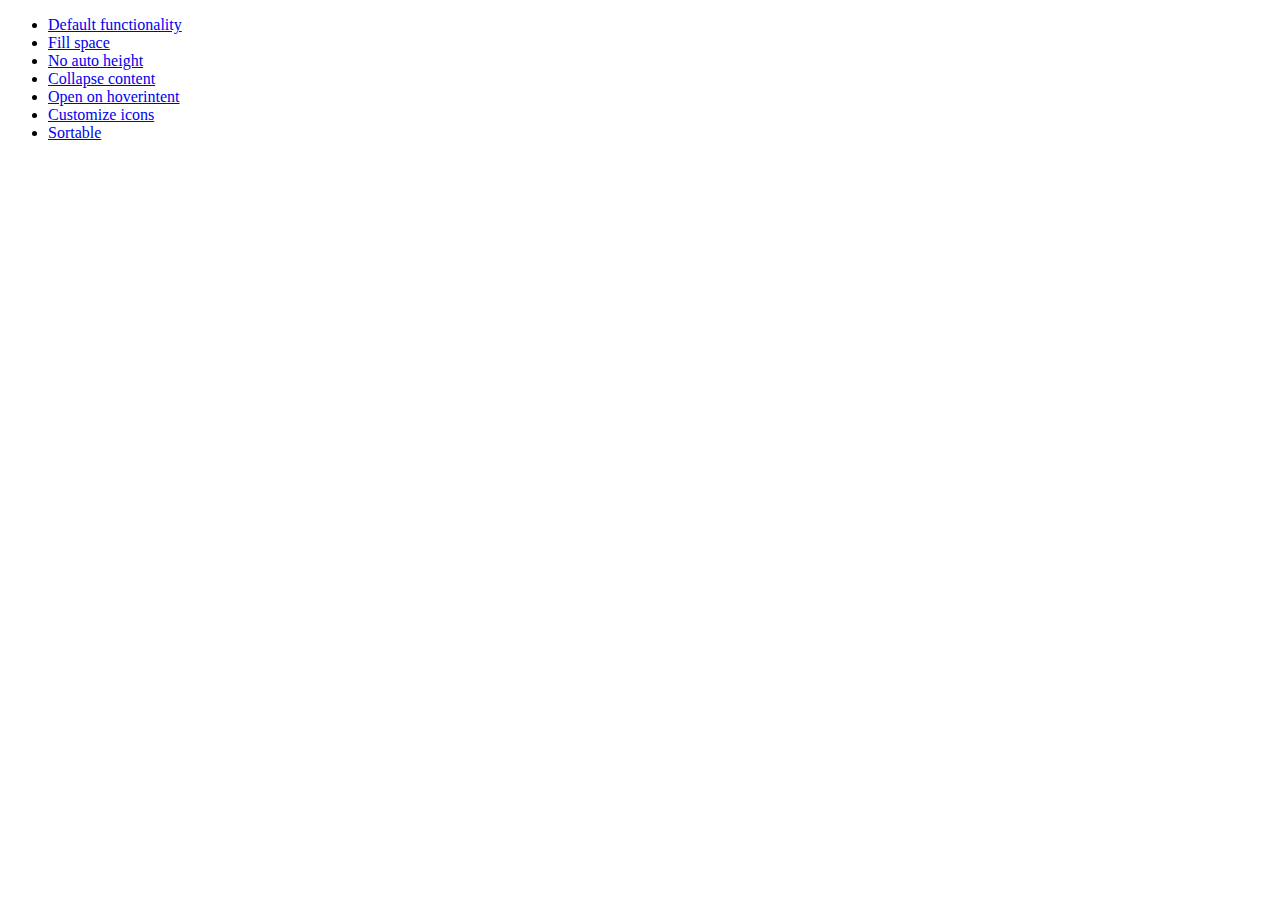
<file: static/jquery-ui-1.10.3/demos/accordion/index.html>
<!doctype html>
<html lang="en">
<head>
	<meta charset="utf-8">
	<title>jQuery UI Accordion Demos</title>
</head>
<body>

<ul>
	<li><a href="default.html">Default functionality</a></li>
	<li><a href="fillspace.html">Fill space</a></li>
	<li><a href="no-auto-height.html">No auto height</a></li>
	<li><a href="collapsible.html">Collapse content</a></li>
	<li><a href="hoverintent.html">Open on hoverintent</a></li>
	<li><a href="custom-icons.html">Customize icons</a></li>
	<li><a href="sortable.html">Sortable</a></li>
</ul>

</body>
</html>
</file>
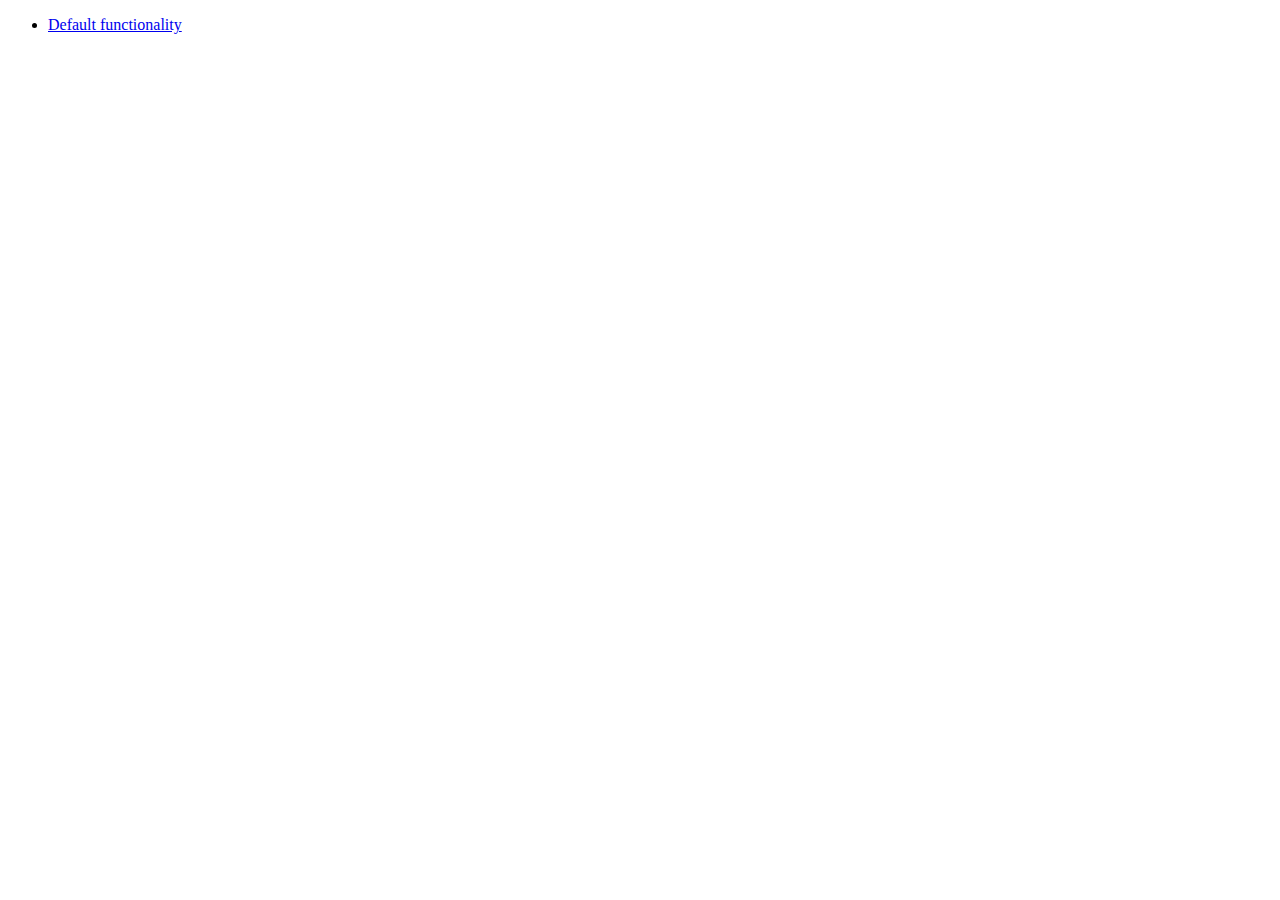
<file: static/jquery-ui-1.10.3/demos/addClass/index.html>
<!doctype html>
<html lang="en">
<head>
	<meta charset="utf-8">
	<title>jQuery UI Effects Demos</title>
</head>
<body>

<ul>
	<li><a href="default.html">Default functionality</a></li>
</ul>

</body>
</html>
</file>
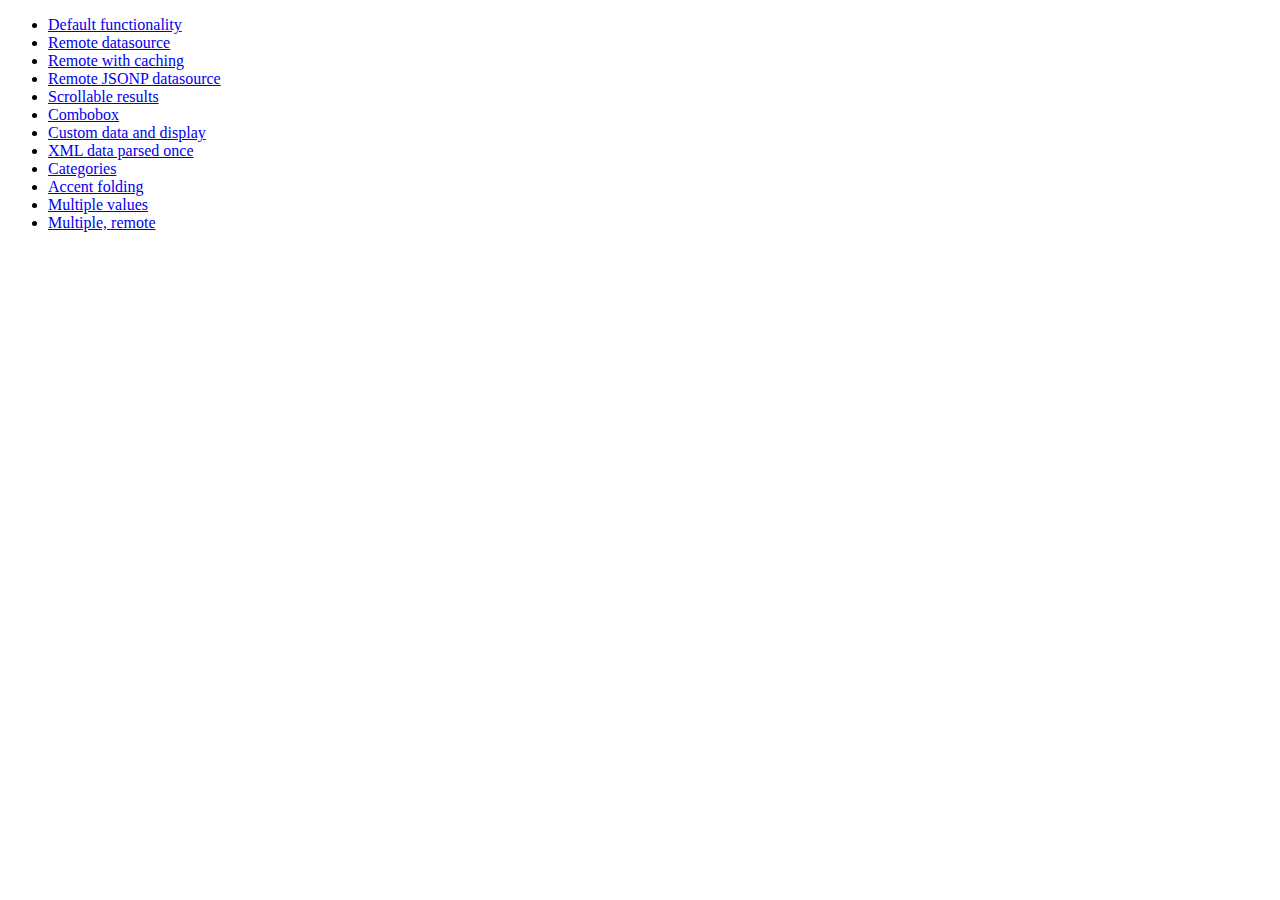
<file: static/jquery-ui-1.10.3/demos/autocomplete/index.html>
<!doctype html>
<html lang="en">
<head>
	<meta charset="utf-8">
	<title>jQuery UI Autocomplete Demos</title>
</head>
<body>

<ul>
	<li><a href="default.html">Default functionality</a></li>
	<li><a href="remote.html">Remote datasource</a></li>
	<li><a href="remote-with-cache.html">Remote with caching</a></li>
	<li><a href="remote-jsonp.html">Remote JSONP datasource</a></li>
	<li><a href="maxheight.html">Scrollable results</a></li>
	<li><a href="combobox.html">Combobox</a></li>
	<li><a href="custom-data.html">Custom data and display</a></li>
	<li><a href="xml.html">XML data parsed once</a></li>
	<li><a href="categories.html">Categories</a></li>
	<li><a href="folding.html">Accent folding</a></li>
	<li><a href="multiple.html">Multiple values</a></li>
	<li><a href="multiple-remote.html">Multiple, remote</a></li>
</ul>

</body>
</html>
</file>
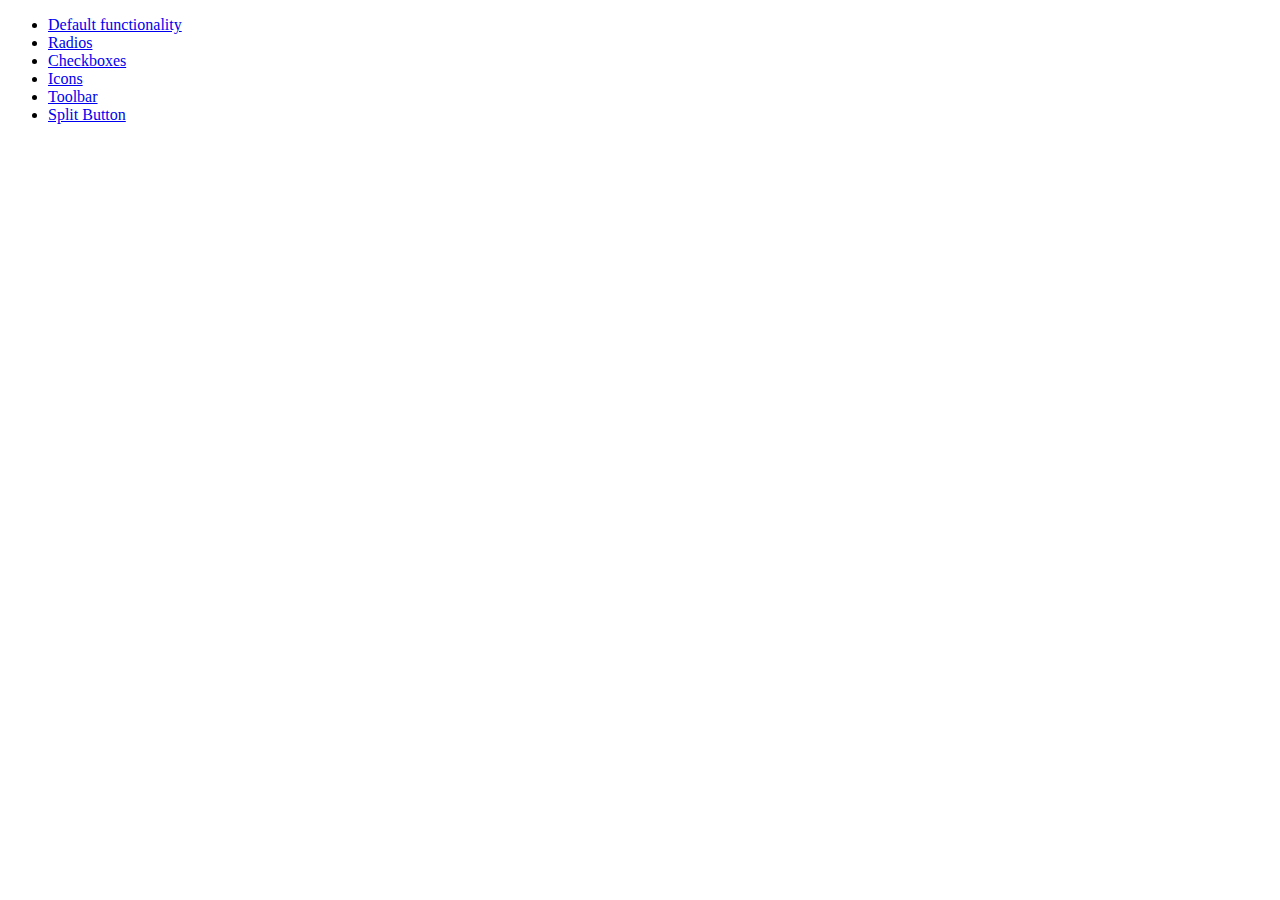
<file: static/jquery-ui-1.10.3/demos/button/index.html>
<!doctype html>
<html lang="en">
<head>
	<meta charset="utf-8">
	<title>jQuery UI Button Demos</title>
</head>
<body>

<ul>
	<li><a href="default.html">Default functionality</a></li>
	<li><a href="radio.html">Radios</a></li>
	<li><a href="checkbox.html">Checkboxes</a></li>
	<li><a href="icons.html">Icons</a></li>
	<li><a href="toolbar.html">Toolbar</a></li>
	<li><a href="splitbutton.html">Split Button</a></li>
</ul>

</body>
</html>
</file>
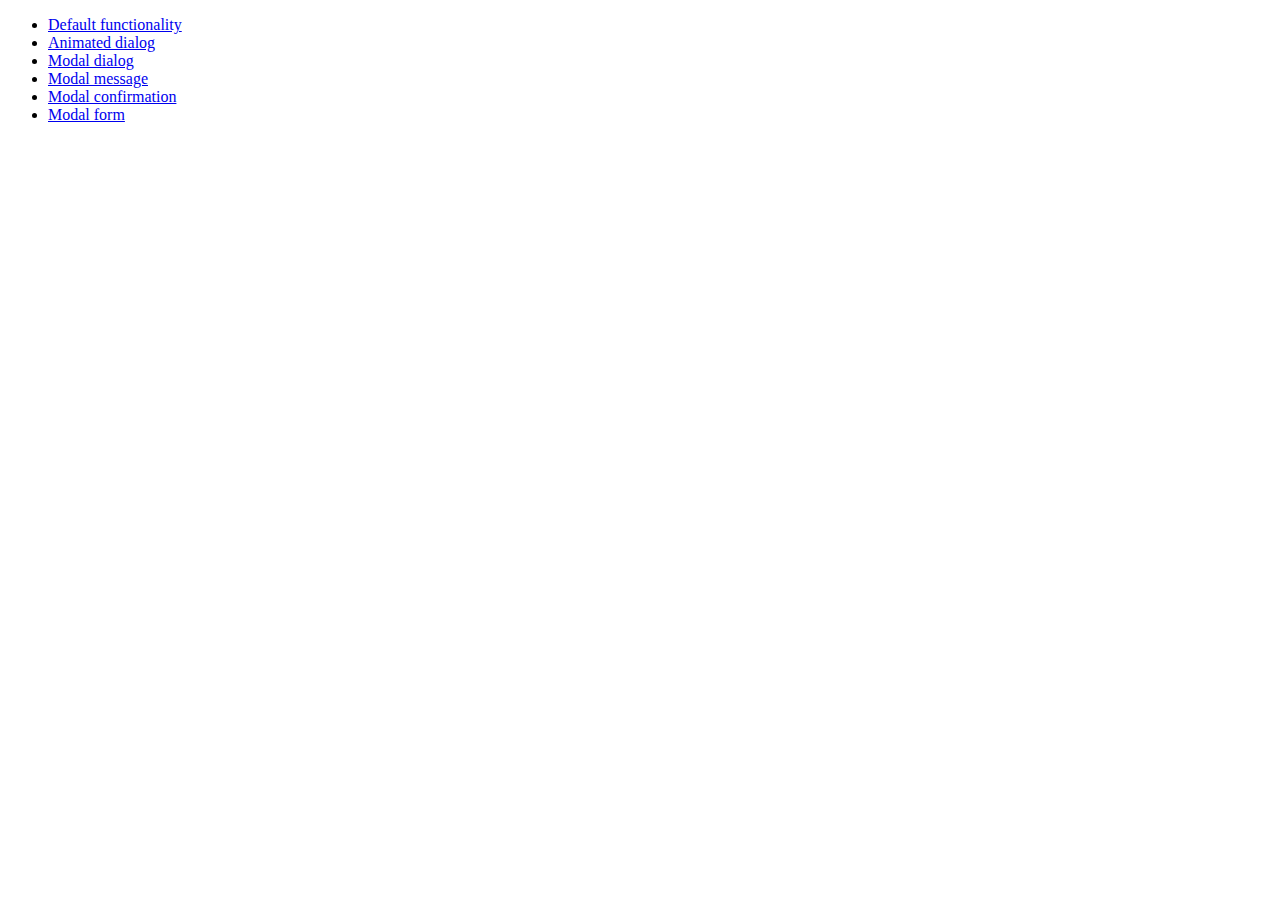
<file: static/jquery-ui-1.10.3/demos/dialog/index.html>
<!doctype html>
<html lang="en">
<head>
	<meta charset="utf-8">
	<title>jQuery UI Dialog Demos</title>
</head>
<body>

<ul>
	<li><a href="default.html">Default functionality</a></li>
	<li><a href="animated.html">Animated dialog</a></li>
	<li><a href="modal.html">Modal dialog</a></li>
	<li><a href="modal-message.html">Modal message</a></li>
	<li><a href="modal-confirmation.html">Modal confirmation</a></li>
	<li><a href="modal-form.html">Modal form</a></li>
</ul>

</body>
</html>
</file>
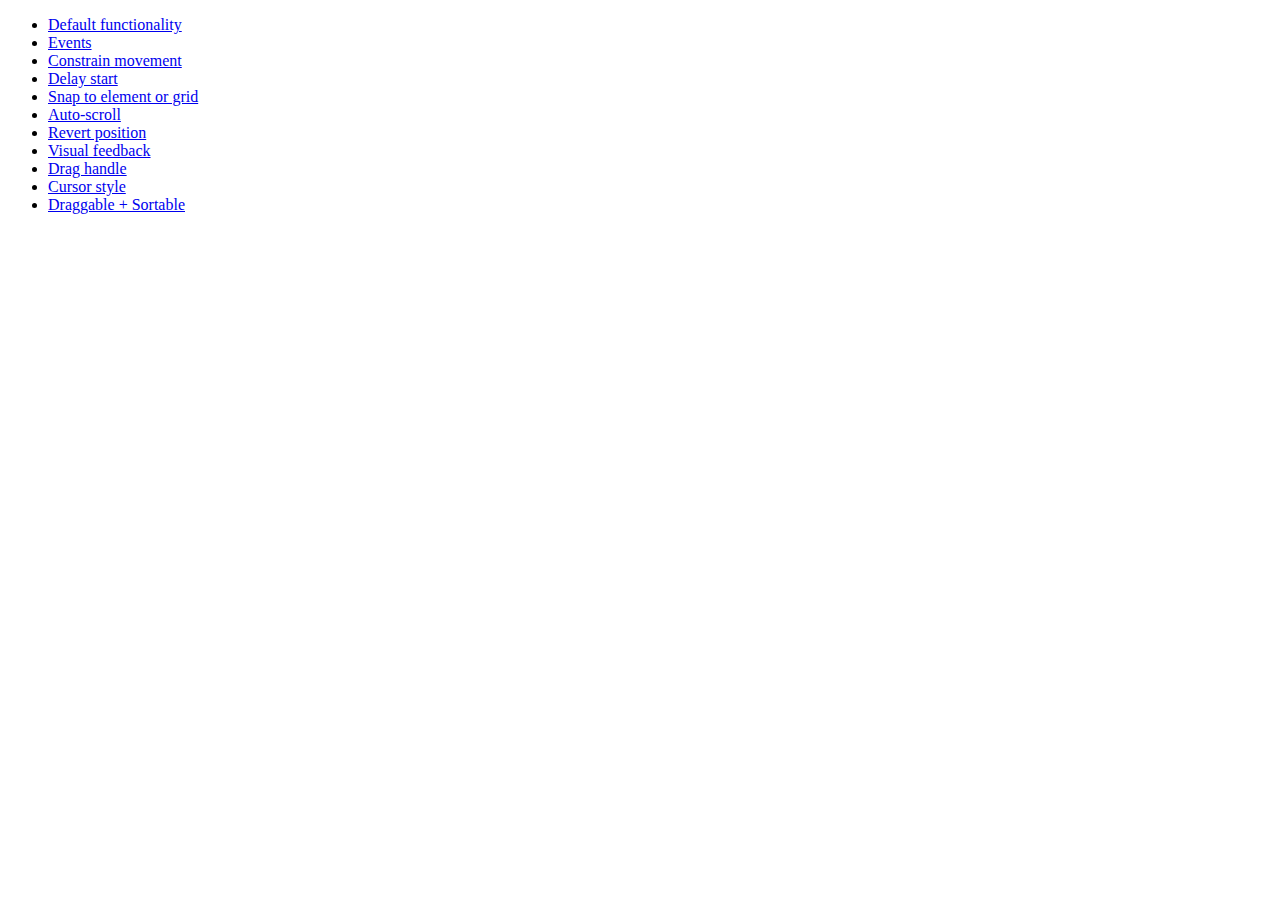
<file: static/jquery-ui-1.10.3/demos/draggable/index.html>
<!doctype html>
<html lang="en">
<head>
	<meta charset="utf-8">
	<title>jQuery UI Draggable Demos</title>
</head>
<body>

<ul>
	<li><a href="default.html">Default functionality</a></li>
	<li><a href="events.html">Events</a></li>
	<li><a href="constrain-movement.html">Constrain movement</a></li>
	<li><a href="delay-start.html">Delay start</a></li>
	<li><a href="snap-to.html">Snap to element or grid</a></li>
	<li><a href="scroll.html">Auto-scroll</a></li>
	<li><a href="revert.html">Revert position</a></li>
	<li><a href="visual-feedback.html">Visual feedback</a></li>
	<li><a href="handle.html">Drag handle</a></li>
	<li><a href="cursor-style.html">Cursor style</a></li>
	<li><a href="sortable.html">Draggable + Sortable</a></li>
</ul>

</body>
</html>
</file>
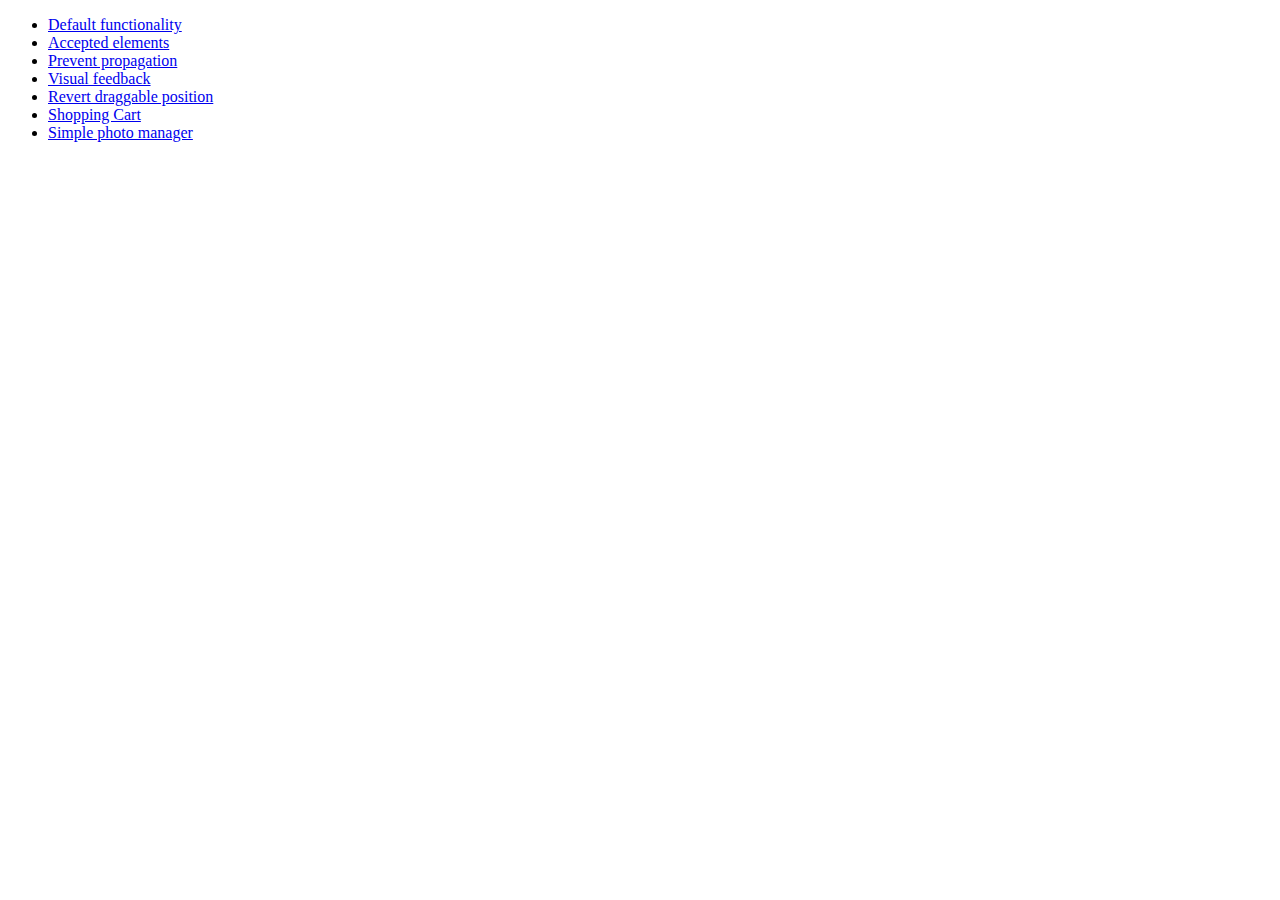
<file: static/jquery-ui-1.10.3/demos/droppable/index.html>
<!doctype html>
<html lang="en">
<head>
	<meta charset="utf-8">
	<title>jQuery UI Droppable Demos</title>
</head>
<body>

<ul>
	<li><a href="default.html">Default functionality</a></li>
	<li><a href="accepted-elements.html">Accepted elements</a></li>
	<li><a href="propagation.html">Prevent propagation</a></li>
	<li><a href="visual-feedback.html">Visual feedback</a></li>
	<li><a href="revert.html">Revert draggable position</a></li>
	<li><a href="shopping-cart.html">Shopping Cart</a></li>
	<li><a href="photo-manager.html">Simple photo manager</a></li>
</ul>

</body>
</html>
</file>
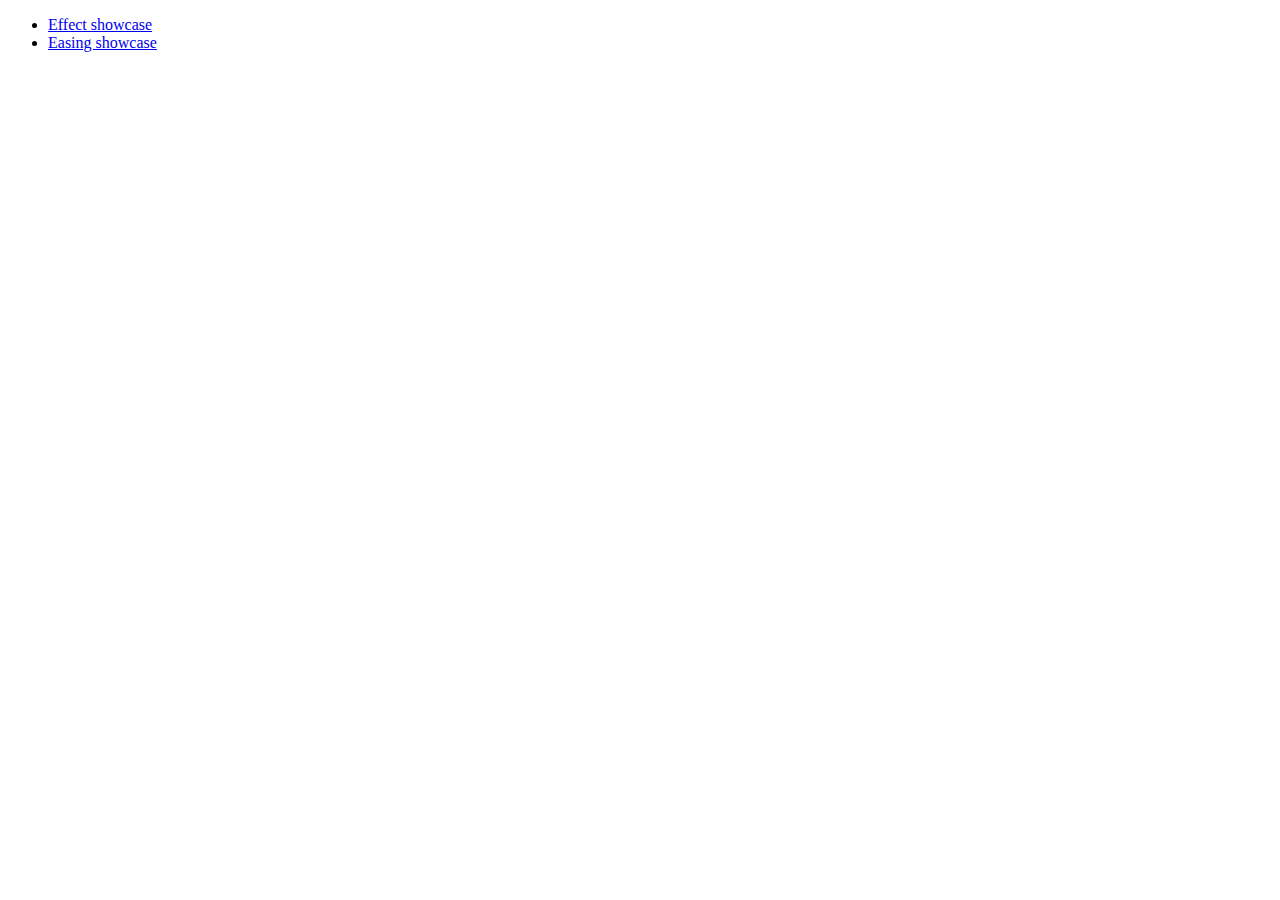
<file: static/jquery-ui-1.10.3/demos/effect/index.html>
<!doctype html>
<html lang="en">
<head>
	<meta charset="utf-8">
	<title>jQuery UI Effects Demos</title>
</head>
<body>

<ul>
	<li><a href="default.html">Effect showcase</a></li>
	<li><a href="easing.html">Easing showcase</a></li>
</ul>

</body>
</html>
</file>
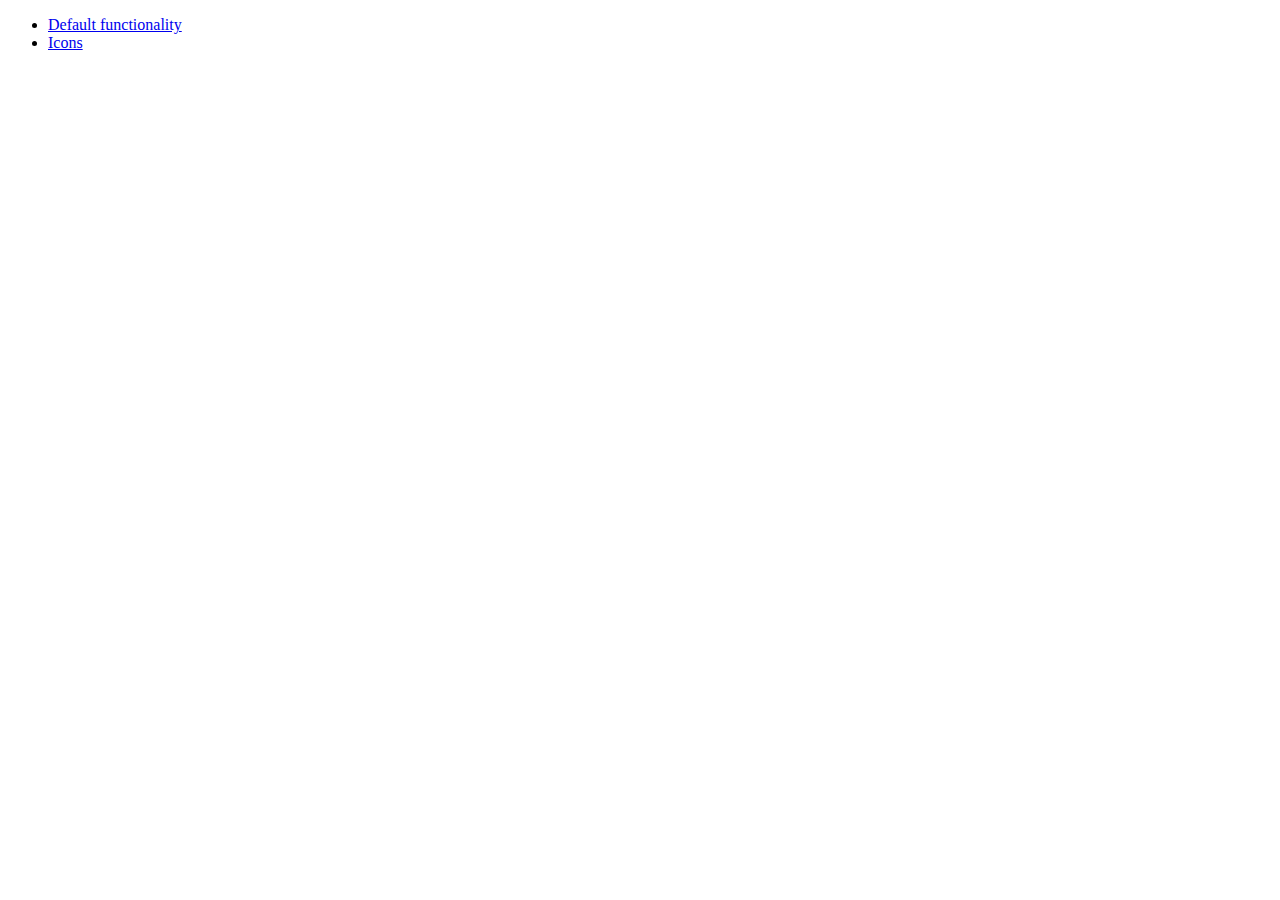
<file: static/jquery-ui-1.10.3/demos/menu/index.html>
<!doctype html>
<html lang="en">
<head>
	<meta charset="utf-8">
	<title>jQuery UI Menu Demos</title>
</head>
<body>

<ul>
	<li><a href="default.html">Default functionality</a></li>
	<li><a href="icons.html">Icons</a></li>
</ul>

</body>
</html>
</file>
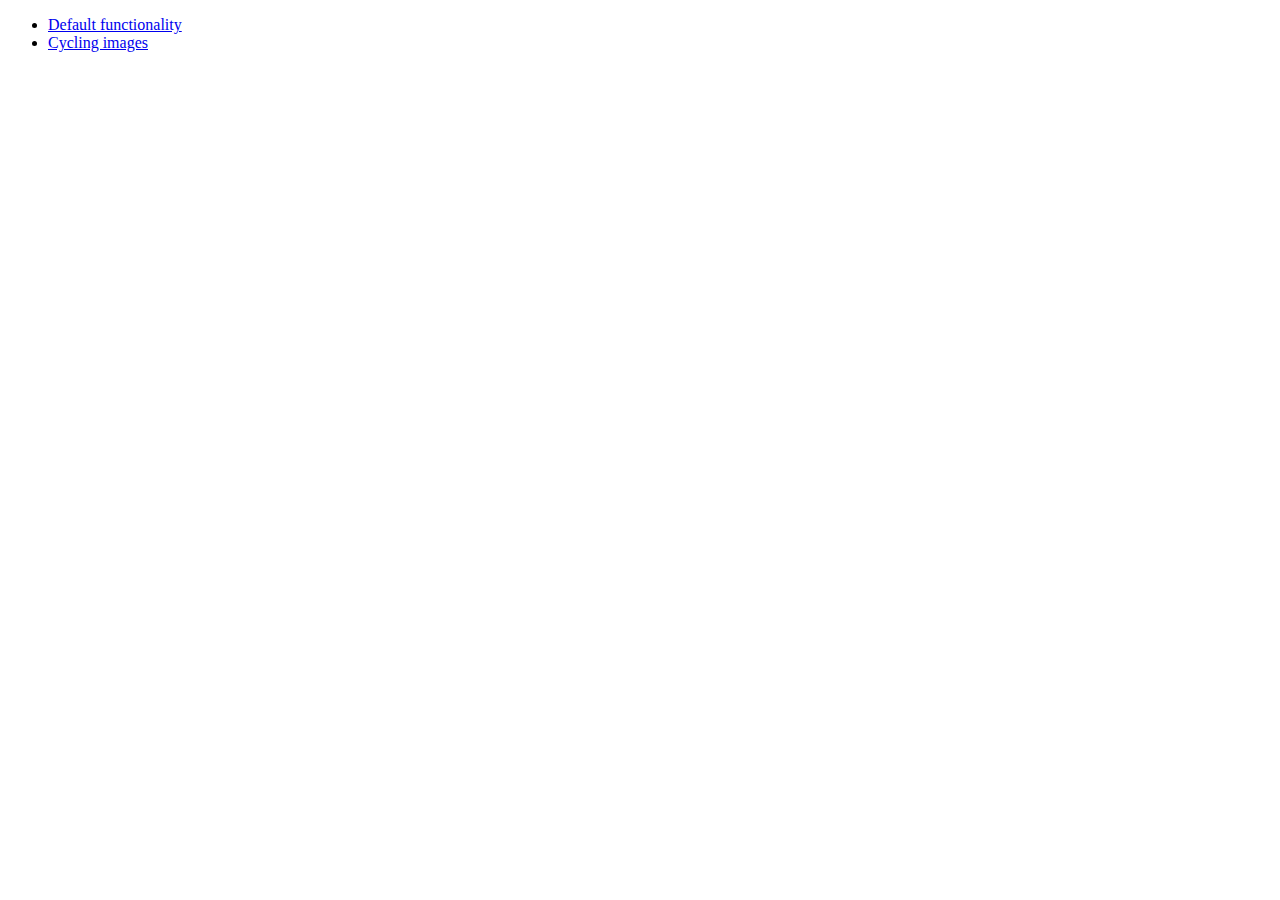
<file: static/jquery-ui-1.10.3/demos/position/index.html>
<!doctype html>
<html lang="en">
<head>
	<meta charset="utf-8">
	<title>jQuery UI Position Demo</title>
</head>
<body>

<ul>
	<li><a href="default.html">Default functionality</a></li>
	<li><a href="cycler.html">Cycling images</a></li>
</ul>

</body>
</html>
</file>
